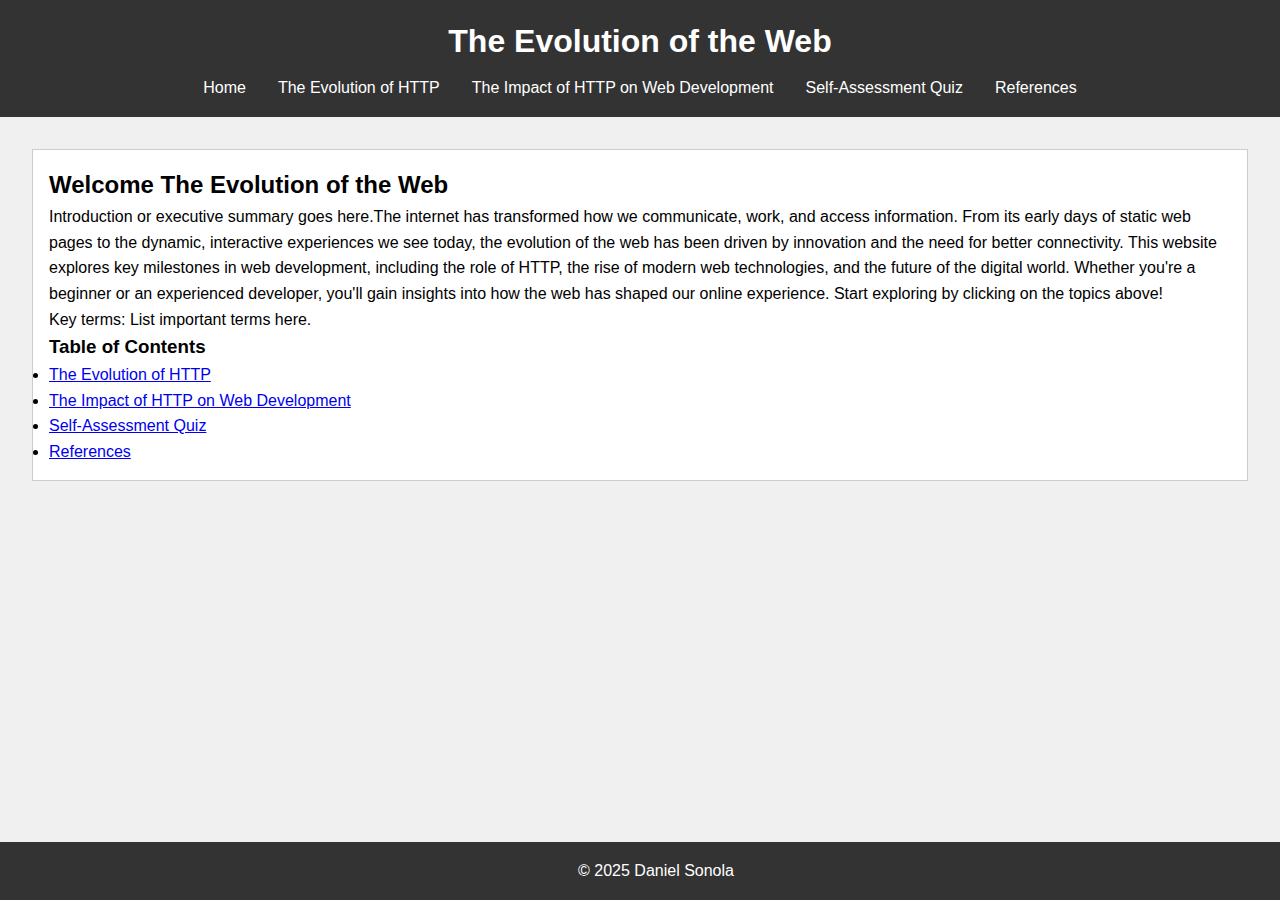
<file: index.html>
<!DOCTYPE html>
<html lang="en">
<head>
    <meta charset="UTF-8">
    <meta name="viewport" content="width=device-width, initial-scale=1.0">
    <title>The Evolution of the Web</title>
    <link rel="stylesheet" href="styles.css">
</head>
<!-- Above is all of the metadata and this is also where the title of my website is and where I like my css page  -->
<body>
    <header>
        <h1>The Evolution of the Web</h1>
        <nav>
            <ul>
                <li><a href="index.html">Home</a></li>
                <li><a href="topic1.html">The Evolution of HTTP</a></li>
                <li><a href="topic2.html">The Impact of HTTP on Web Development</a></li>
                <li><a href="Quiz.html">Self-Assessment Quiz</a></li>
                <li><a href="references.html">References</a></li>
            </ul>
        </nav>
    </header>
<!-- Above is my header section this is where you will acutual be able to see my title of my website and the links to the other pages -->
    <main>
        <section>
            <h2>Welcome The Evolution of the Web</h2>
            <p>Introduction or executive summary goes here.The internet has transformed how we communicate, work, and access information. From its early days of static web pages to the dynamic, interactive experiences we see today, the evolution of the web has been driven by innovation and the need for better connectivity.

                This website explores key milestones in web development, including the role of HTTP, the rise of modern web technologies, and the future of the digital world. Whether you're a beginner or an experienced developer, you'll gain insights into how the web has shaped our online experience.
                
                Start exploring by clicking on the topics above!</p>
            <p>Key terms: List important terms here.</p>
            <h3>Table of Contents</h3>
            <ul>
                <li><a href="topic1.html">The Evolution of HTTP</a></li>
                <li><a href="topic2.html">The Impact of HTTP on Web Development</a></li>
                 <li><a href="Quiz.html">Self-Assessment Quiz</a></li>
                <li><a href="references.html">References</a></li>
            </ul>
        </section>
    </main>
<!--Above is the main section this is where you will be able to see the summary of my website on the homepage-->
    <footer>
        <p>&copy; 2025 Daniel Sonola</p>
    </footer>
</body>
</html>
<!--These are just the closing brackets for html and body. Also the footer has my name-->
</file>
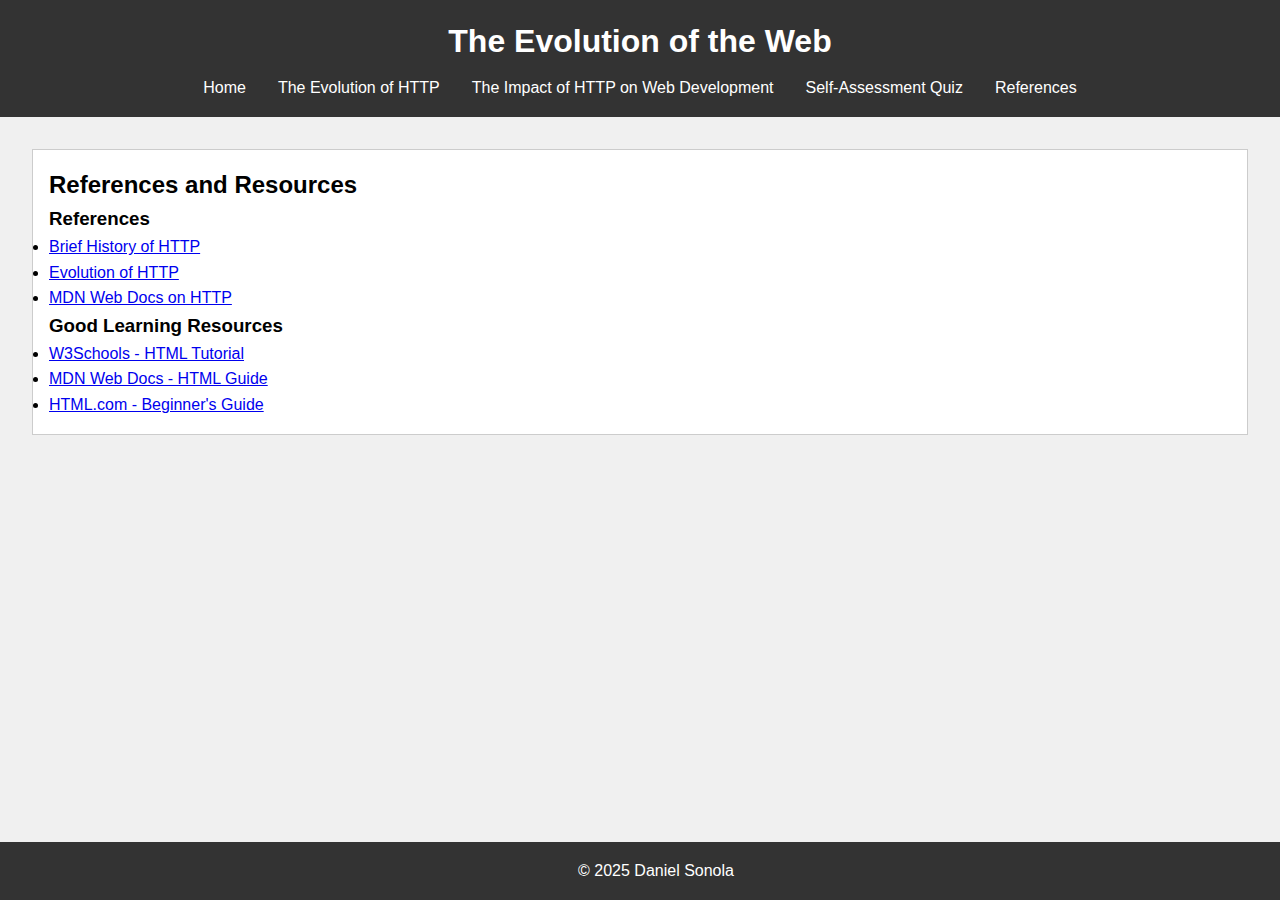
<file: references.html>
<!DOCTYPE html>
<html lang="en">
<head>
    <meta charset="UTF-8">
    <meta name="viewport" content="width=device-width, initial-scale=1.0">
    <title>References and Resources</title>
    <link rel="stylesheet" href="styles.css">
</head>
<!-- Above is all of the metadata and this is also where the title of my website is and where I like my css page  -->
<body>
    <header>
        <h1>The Evolution of the Web</h1>
        <nav>
            <ul>
                <li><a href="index.html">Home</a></li>
                <li><a href="topic1.html">The Evolution of HTTP</a></li>
                <li><a href="topic2.html">The Impact of HTTP on Web Development</a></li>
                <li><a href="Quiz.html">Self-Assessment Quiz</a></li>
                <li><a href="references.html">References</a></li>
            </ul>
        </nav>
    </header>
<!-- Above is my header section this is where you will acutual be able to see my title of my website and the links to the other pages -->
    <main>
        <section>
            <h2>References and Resources</h2>
            <h3>References</h3>
            <ul>
                <li><a href="https://hpbn.co/brief-history-com/">Brief History of HTTP</a></li>
                <li><a href="https://www.baeldung.com/cs/http-evolution">Evolution of HTTP</a></li>
                <li><a href="https://developer.mozilla.org/en-US/docs/Web/HTTP">MDN Web Docs on HTTP</a></li>
            </ul>
            <h3>Good Learning Resources</h3>
            <ul>
                <li><a href="https://www.w3schools.com/html/" target="_blank">W3Schools - HTML Tutorial</a></li>
                <li><a href="https://developer.mozilla.org/en-US/docs/Web/HTML" target="_blank">MDN Web Docs - HTML Guide</a></li>
                <li><a href="https://html.com/" target="_blank">HTML.com - Beginner's Guide</a></li>
            </ul>
            
        </section>
    </main>
<!-- Here you can see refernces for my work and resourses i used to help me develop the website -->
    <footer>
        <p>&copy; 2025 Daniel Sonola</p>
    </footer>
</body>
</html>
<!--These are just the closing brackets for html and body. Also the footer has my name-->
</file>
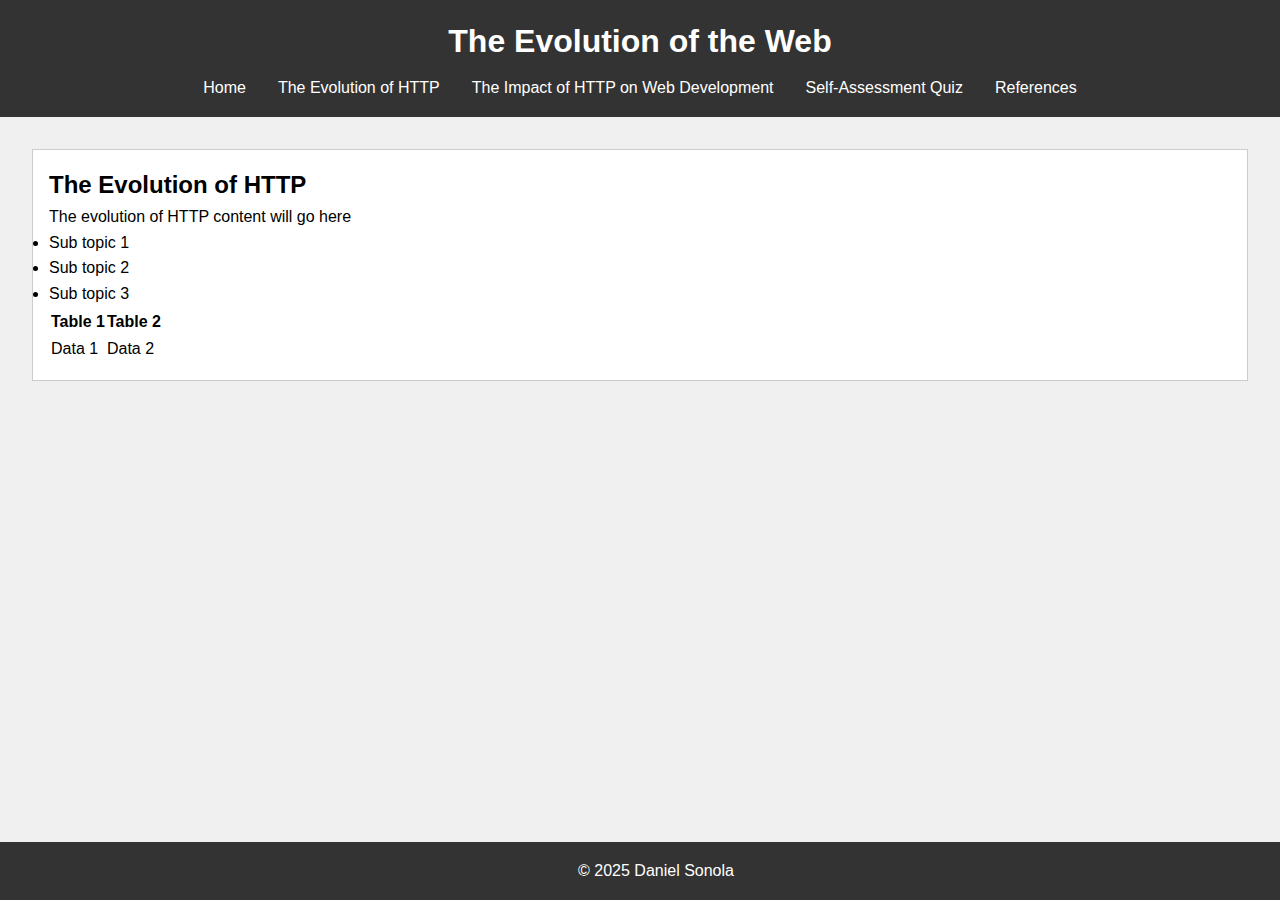
<file: topic1.html>
<!DOCTYPE html>
<html lang="en">
<head>
    <meta charset="UTF-8">
    <meta name="viewport" content="width=device-width, initial-scale=1.0">
    <title>The Evolution of HTTP</title>
    <link rel="stylesheet" href="styles.css">
</head>
<!-- Above is all of the metadata and this is also where the title of my website is and where I like my css page  -->
<body>
    <header>
        <h1>The Evolution of the Web</h1>
        <nav>
            <ul>
                <li><a href="index.html">Home</a></li>
                <li><a href="topic1.html">The Evolution of HTTP</a></li>
                <li><a href="topic2.html">The Impact of HTTP on Web Development</a></li>
                <li><a href="Quiz.html">Self-Assessment Quiz</a></li>
                <li><a href="references.html">References</a></li>
            </ul>
        </nav>
    </header>
<!-- Above is my header section this is where you will acutual be able to see my title of my website and the links to the other pages -->
    <main>
        <section>
            <h2>The Evolution of HTTP</h2>
            <p>The evolution of HTTP content will go here</p>
            <ul>
                <li>Sub topic 1</li>
                <li>Sub topic 2</li>
                <li>Sub topic 3</li>
            </ul>
            <table>
                <tr>
                    <th>Table 1</th>
                    <th>Table 2</th>
                </tr>
                <tr>
                    <td>Data 1</td>
                    <td>Data 2</td>
                </tr>
            </table>
        </section>
    </main>
<!--Above is the main section this is where you will be able to see all of the main content for The Evolution of HTTP-->
    <footer>
        <p>&copy; 2025 Daniel Sonola</p>
    </footer>
</body>
</html>
<!--These are just the closing brackets for html and body. Also the footer has my name-->
</file>
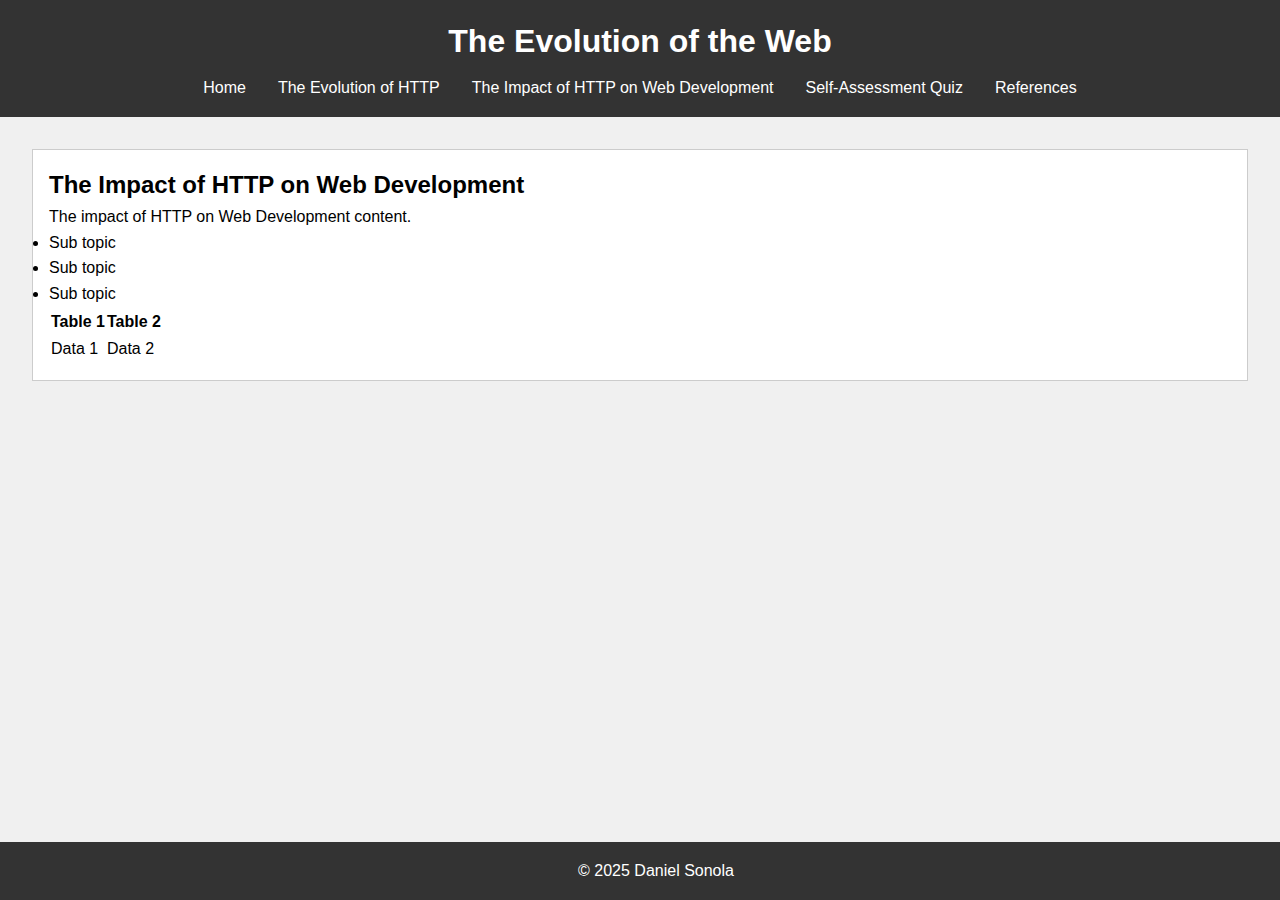
<file: topic2.html>
<!DOCTYPE html>
<html lang="en">
<head>
    <meta charset="UTF-8">
    <meta name="viewport" content="width=device-width, initial-scale=1.0">
    <title>The Impact of HTTP on Web Development</title>
    <link rel="stylesheet" href="styles.css">
</head>
<!-- Above is all of the metadata and this is also where the title of my website is and where I like my css page  -->
<body>
    <header>
        <h1>The Evolution of the Web</h1>
        <nav>
            <ul>
                <li><a href="index.html">Home</a></li>
                <li><a href="topic1.html">The Evolution of HTTP</a></li>
                <li><a href="topic2.html">The Impact of HTTP on Web Development</a></li>
                <li><a href="Quiz.html">Self-Assessment Quiz</a></li>
                <li><a href="references.html">References</a></li>
            </ul>
        </nav>
    </header>
<!-- Above is my header section this is where you will acutual be able to see my title of my website and the links to the other pages -->
    <main>
        <section>
            <h2>The Impact of HTTP on Web Development</h2>
            <p>The impact of HTTP on Web Development content.</p>
            <ul>
                <li>Sub topic</li>
                <li>Sub topic</li>
                <li>Sub topic</li>
            </ul>
            <table>
                <tr>
                    <th>Table 1</th>
                    <th>Table 2</th>
                </tr>
                <tr>
                    <td>Data 1</td>
                    <td>Data 2</td>
                </tr>
            </table>
        </section>
    </main>
<!--Above is the main section this is where you will be able to see all of the main content for The impact of HTTP on
web development-->
    <footer>
        <p>&copy; 2025 Daniel Sonola</p>
    </footer>
</body>
</html>
<!--These are just the closing brackets for html and body. Also the footer has my name-->
</file>
<file: styles.css>
/* Reset default margin and padding */
* {
    margin: 0;
    padding: 0;
}

/* Basic styling */
body {
    font-family: Arial, sans-serif;
    line-height: 1.6;
    background-color: #f0f0f0;
}

header {
    background-color: #333;
    color: #fff;
    padding: 1rem;
    text-align: center;
}

header h1 {
    margin-bottom: 0.5rem;
}

nav ul {
    list-style-type: none;
    display: flex;
    justify-content: center;
}

nav ul li {
    margin: 0 1rem;
}

nav ul li a {
    color: #fff;
    text-decoration: none;
}

nav ul li a:hover {
    text-decoration: underline;
}

main {
    padding: 2rem;
}

section {
    background-color: #fff;
    padding: 1rem;
    margin-bottom: 2rem;
    border: 1px solid #ccc;
}

footer {
    background-color: #333;
    color: #fff;
    text-align: center;
    padding: 1rem;
    position: fixed;
    bottom: 0;
    width: 100%;
}

/* Quiz Styles */
.question {
    background-color: #fff;
    padding: 1rem;
    margin-bottom: 1rem;
    border: 1px solid #ccc;
    border-radius: 8px;
}

button {
    padding: 0.5rem 1rem;
    margin: 1rem 0.5rem 0 0;
    background-color: #333;
    color: white;
    border: none;
    border-radius: 6px;
    cursor: pointer;
}

button:hover {
    background-color: #555;
}

#results {
    background-color: #e6f7ff;
    border-left: 5px solid #2196F3;
    padding: 1rem;
    margin-top: 1rem;
    border-radius: 5px;
}

.hidden {
    display: none;
}
</file>
